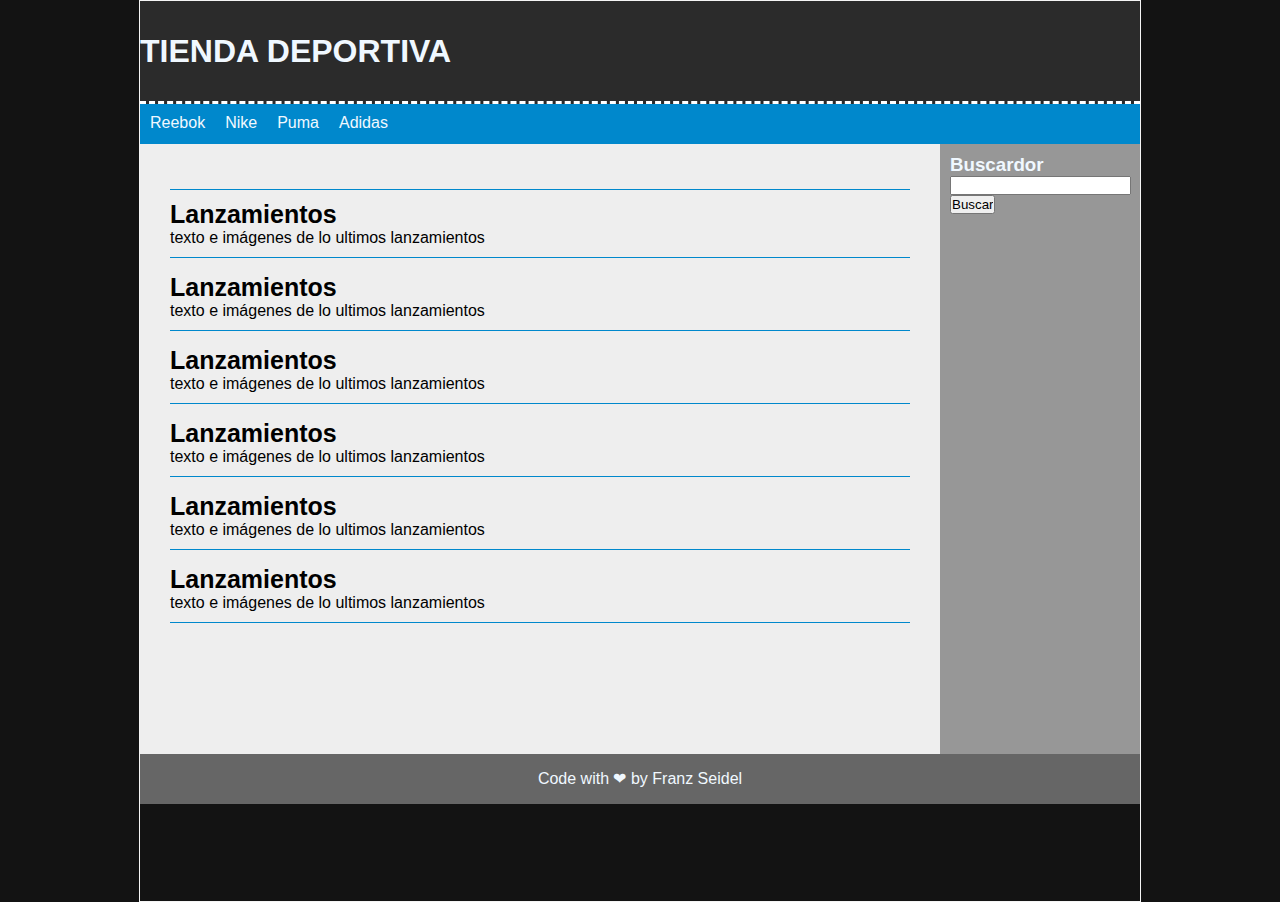
<file: index.html>
<!DOCTYPE html>
<html lang="es">

<head>
    <meta charset="UTF-8">
    <meta name="viewport" content="width=device-width, initial-scale=1.0">
    <title>HTML & CSS</title>
    <link rel="stylesheet" href="style.css"  />
</head>

<body>
    <div id="container">
        <header>
            <h1>TIENDA DEPORTIVA</h1>
        </header>
        <nav>
            <ul>
                <li>
                    <a href="reebok.html">Reebok</a>
                </li>
                <li>
                    <a href="nike.html">Nike</a>
                </li>
                <li>
                    <a href="puma.html">Puma</a>
                </li>
                <li>
                    <a href="adidas.html">Adidas</a>
                </li>
            </ul>
        </nav>


        <section id="content">
            <article class="article">
                <h2>Lanzamientos</h2>
                <p>texto e imágenes de lo ultimos lanzamientos</p>
            </article>
            <article class="article">
                <h2>Lanzamientos</h2>
                <p>texto e imágenes de lo ultimos lanzamientos</p>
            </article>
            <article class="article">
                <h2>Lanzamientos</h2>
                <p>texto e imágenes de lo ultimos lanzamientos</p>
            </article>
            <article class="article">
                <h2>Lanzamientos</h2>
                <p>texto e imágenes de lo ultimos lanzamientos</p>
            </article>
            <article class="article">
                <h2>Lanzamientos</h2>
                <p>texto e imágenes de lo ultimos lanzamientos</p>
            </article>
            <article class="article">
                <h2>Lanzamientos</h2>
                <p>texto e imágenes de lo ultimos lanzamientos</p>
            </article>
        </section>
        <aside>
            <h3>Buscardor</h3>
            <form>
                <input type="text">
                <input type="submit" value="Buscar" />
            </form>
        </aside>

        <div class="clearfix"> </div>

        <footer>
            Code with ❤ by Franz Seidel
        </footer>
    </div>
</body>

</html>
</file>
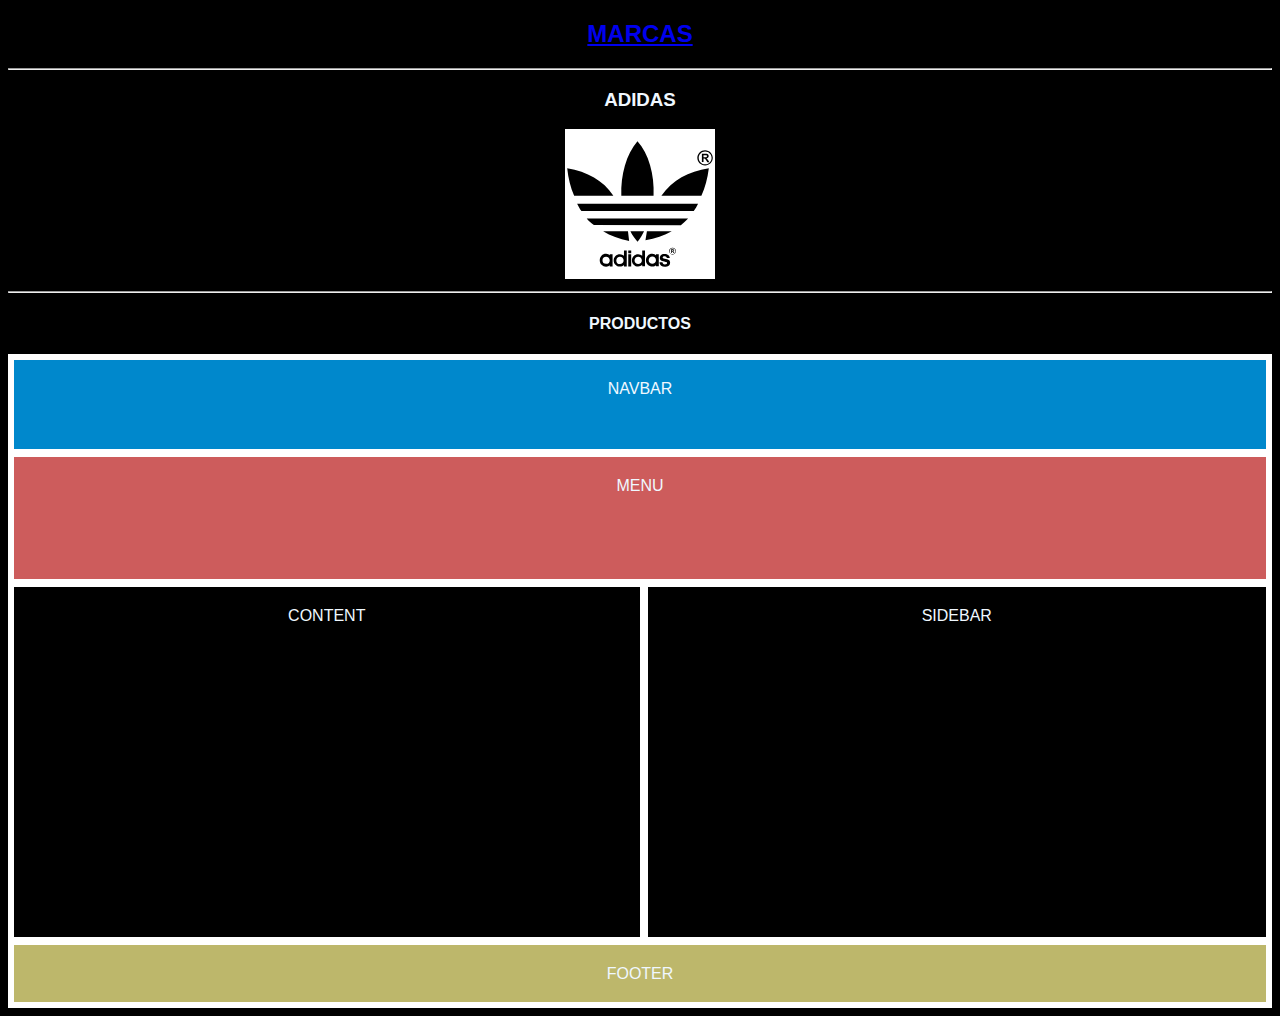
<file: adidas.html>
<!DOCTYPE html>
<html lang="en">

<head>
    <meta charset="UTF-8">
    <meta name="viewport" content="width=device-width, initial-scale=1.0">
    <title>Aprendiendo HTML</title>
    <link rel="stylesheet" type="text/css" href="gridLayoud.css" />
</head>

<body>

    <h2><a href="index.html"> MARCAS</h2> </a>
    <hr>

    <h3>ADIDAS</h3>
    <img width="150px" alt="Adidas" src="src/Adidas.svg" />
    <hr>

    <h4>PRODUCTOS</h4>
    <div class="grid-layout">
        <div class="box b1">
            NAVBAR
        </div>
        <div class="box b2">
            MENU
        </div>
        <div class="box b3">
            CONTENT
        </div>
        <div class="box b4">
            SIDEBAR
        </div>
        <div class="box b5">
            FOOTER
        </div>

    </div>

</body>

</html>
</file>
<file: style.css>
* {
    margin: 0px;
    padding: 0px; /* margen interior dentro de una caja */
}

body{
    background-color: #131313;
    color: aliceblue;
    font-family: Arial, Helvetica, sans-serif
}

#container {   /* id no se puede repetir */
    /* width: 70%; */
    width: 1000px;
    height: 900px;
    margin: 0px auto;
    border: 1px solid whitesmoke
}

header /* nombre unico que aplica a todos */{
    background-color: #2b2b2b; /* fondo de la página */
    color: aliceblue; /* color del texto */
    height: 100px; /* altura */
    width: 100%; /* anchura */
    margin: 0px; /* margen del contenido */
    /* text-align: center; */ /* centra texto */
    line-height: 100px; /* centrar la altura */
    border-top: 3px white; /* borde de arriba */
    border-bottom: 3px dashed white; /* borde de abajo */
    border-left: 12px  white; /* borde de la izqueirda */
    border-right: 16px  white; /* borde de la derecha */
}

nav{
    background: #0088cc;
    height: 40px;
}

nav ul li {
    float: left;
    list-style: none;
    margin: 10px;
}

a{
    color:aliceblue;
    text-decoration: none;
}

.clearfix{
    clear:both;
}

#content {
    float:left;
    width: calc(80% - 60px); 
    min-height: 550px;
    background: #eeeeee;
    padding: 30px;
}

.article {
    color: #000000;
    margin-top: 15px;
    margin-bottom: 15px;
    padding-bottom: 10px;
    border-bottom: 1px solid #0088cc;
}

.article:first-child {
    border-top: 1px solid #0088cc;
    padding-top: 10px;
}

.article h2 {
    font-size: 25px;
}
aside {
    float:left;
    width: calc(20% - 20px);
    background: #979797;
    min-height: 590px;
    padding: 10px;
}

footer{
    background: #666666;
    text-align: center;
    height: 50px;
    line-height: 50px;
}
</file>
<file: gridLayoud.css>
body {
    background-color: black;
    color: aliceblue;
    font-family: Arial, Helvetica, sans-serif;
    text-align: center;
}

.box {
    border: 4px solid white;
    background-color: #979797;
    color: black;
    text-align: center;
    padding: 20px;
}

.grid-layout {
    display: grid;
    height: 650px;
    background-color: #0088cc;
    border: 2px solid white;
    grid-template-areas: "navbar navbar"  /* que elementos quiero que ocupe cada row */
                            "menu menu"
                            "content sidebar"
                            "footer footer";
    grid-template-rows: 15% 20% auto 10%; /* permite cambiar el tamaño*/
}


.b1{
    grid-area: navbar; /* indica a cada elemento que area pertenece */
    background-color: #0088cc;
    color: aliceblue;
}

.b2{
    grid-area: menu;
    background-color: indianred;
    color: aliceblue;
}

.b3{
    grid-area: content;
    background-color: black;
    color: aliceblue;
}

.b4{
    grid-area: sidebar;
    background-color: black;
    color: aliceblue;
}


.b5{
    grid-area: footer;
    background-color: darkkhaki;
    color: aliceblue;
}
</file>
